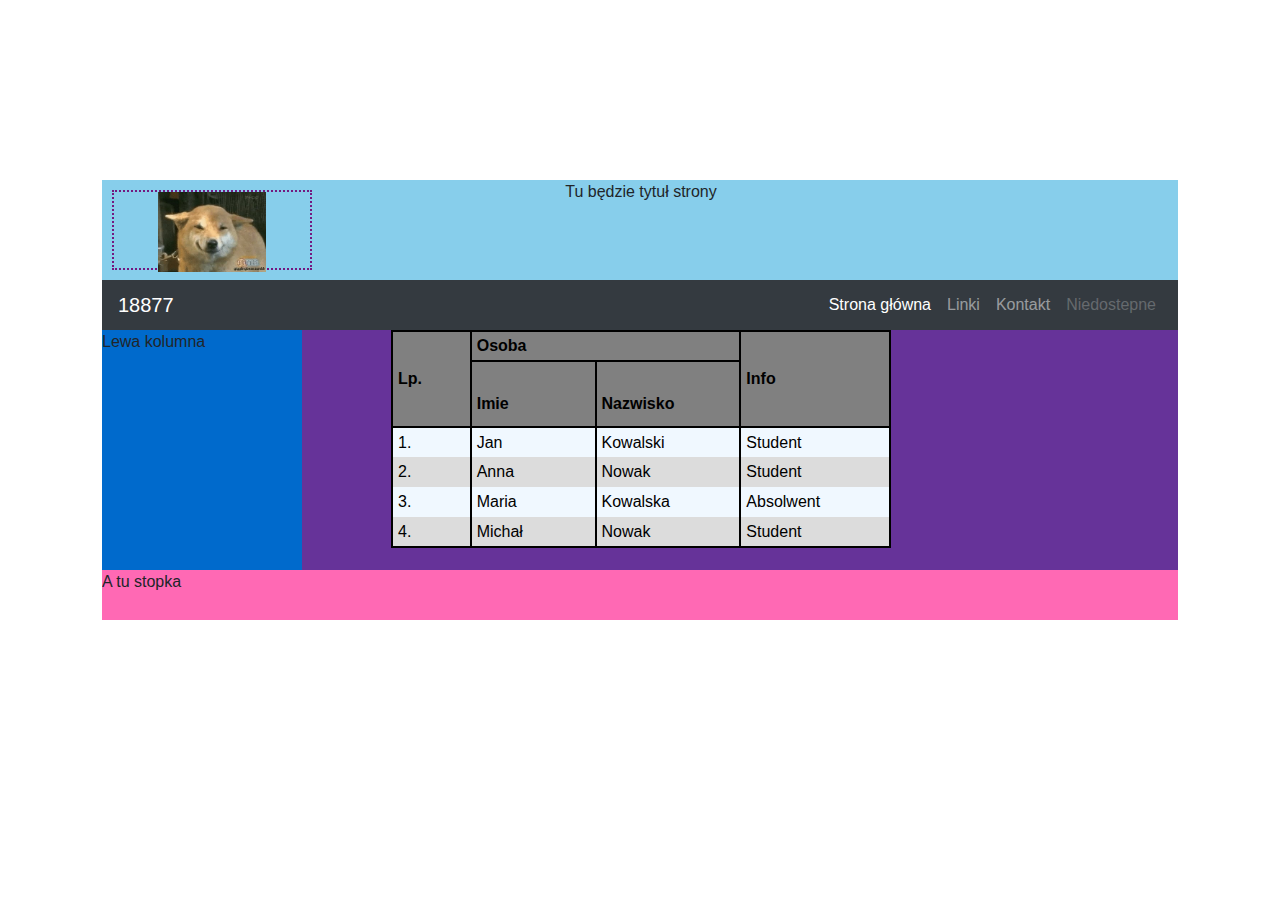
<file: WebContent/index_div.html>
<!doctype html>
<html lang="en">
  <head>
    <!-- Required meta tags -->
    <meta charset="utf-8">
    <meta name="viewport" content="width=device-width, initial-scale=1, shrink-to-fit=no">
    <link href="style.css" rel="stylesheet">
    <!-- Bootstrap CSS -->
    <link rel="stylesheet" href="https://stackpath.bootstrapcdn.com/bootstrap/4.4.1/css/bootstrap.min.css" integrity="sha384-Vkoo8x4CGsO3+Hhxv8T/Q5PaXtkKtu6ug5TOeNV6gBiFeWPGFN9MuhOf23Q9Ifjh" crossorigin="anonymous">
    <title>18877</title>
  </head>
  <body>
       <div id="container">
    <header>Tu będzie tytuł strony
        <div id="logo">
            <img src="image/dog.jpg"  alt="piesel"> 
            </div>
       </header>
    <nav class="navbar navbar-expand-lg navbar-dark bg-dark">
          <a class="navbar-brand" href="#">18877</a>
              <button class="navbar-toggler" type="button" data-toggle="collapse" data-target="#navbarTogglerDemo02" aria-controls="navbarTogglerDemo02" aria-expanded="false" aria-label="Toggle navigation">
                <span class="navbar-toggler-icon"></span>
              </button>
          <div class="collapse navbar-collapse" id="navbarTogglerDemo02">
            <ul class="navbar-nav ml-auto mr-2 mr-lg-0">
              <li class="nav-item active">
                <a class="nav-link" href="#">Strona główna <span class="sr-only">(current)</span></a>
              </li>
              <li class="nav-item">
                <a class="nav-link" href="#">Linki</a>
              </li>
                <li class="nav-item">
                <a class="nav-link" href="#">Kontakt</a>
              </li>
              <li class="nav-item">
                <a class="nav-link disabled" href="#" tabindex="-1" aria-disabled="true">Niedostepne</a>
              </li>
            </ul>
          </div>
        </nav>
    <main>
        <div id="col-left">Lewa kolumna
            </div>
        <div id="col-center">
            <table>
                <tr>
                    <th rowspan="2">Lp.</th>
                    <th colspan="2">Osoba</th>
                    <th rowspan="2">Info</th>
                </tr>
                <tr>
                    <th id="imie">Imie</th>
                    <th id="imie">Nazwisko</th> 
                </tr>
                <tr>
                    <td>1.</td>
                    <td>Jan</td>
                    <td>Kowalski</td>
                    <td>Student</td>
                </tr>
                <tr>
                    <td>2.</td>
                    <td>Anna</td>
                    <td>Nowak</td>
                    <td>Student</td>
                </tr>
                <tr>
                    <td>3.</td>
                    <td>Maria</td>
                    <td>Kowalska</td>
                    <td>Absolwent</td>
                </tr>
                <tr>
                    <td>4.</td>
                    <td>Michał</td>
                    <td>Nowak</td>
                    <td>Student</td>
                </tr>
            </table>
            </div> 
    </main>
       <footer>A tu stopka</footer>
    </div>

    <!-- Optional JavaScript -->
    <!-- jQuery first, then Popper.js, then Bootstrap JS -->
      <script src="https://code.jquery.com/jquery-3.4.1.slim.min.js" integrity="sha384-J6qa4849blE2+poT4WnyKhv5vZF5SrPo0iEjwBvKU7imGFAV0wwj1yYfoRSJoZ+n" crossorigin="anonymous"></script>

    <script src="js/jquery-3.4.1.min.js"></script>
    <script src="https://cdn.jsdelivr.net/npm/popper.js@1.16.0/dist/umd/popper.min.js" integrity="sha384-Q6E9RHvbIyZFJoft+2mJbHaEWldlvI9IOYy5n3zV9zzTtmI3UksdQRVvoxMfooAo" crossorigin="anonymous"></script>
    <script src="https://stackpath.bootstrapcdn.com/bootstrap/4.4.1/js/bootstrap.min.js" integrity="sha384-wfSDF2E50Y2D1uUdj0O3uMBJnjuUD4Ih7YwaYd1iqfktj0Uod8GCExl3Og8ifwB6" crossorigin="anonymous"></script>
  </body>
</html>
</file>
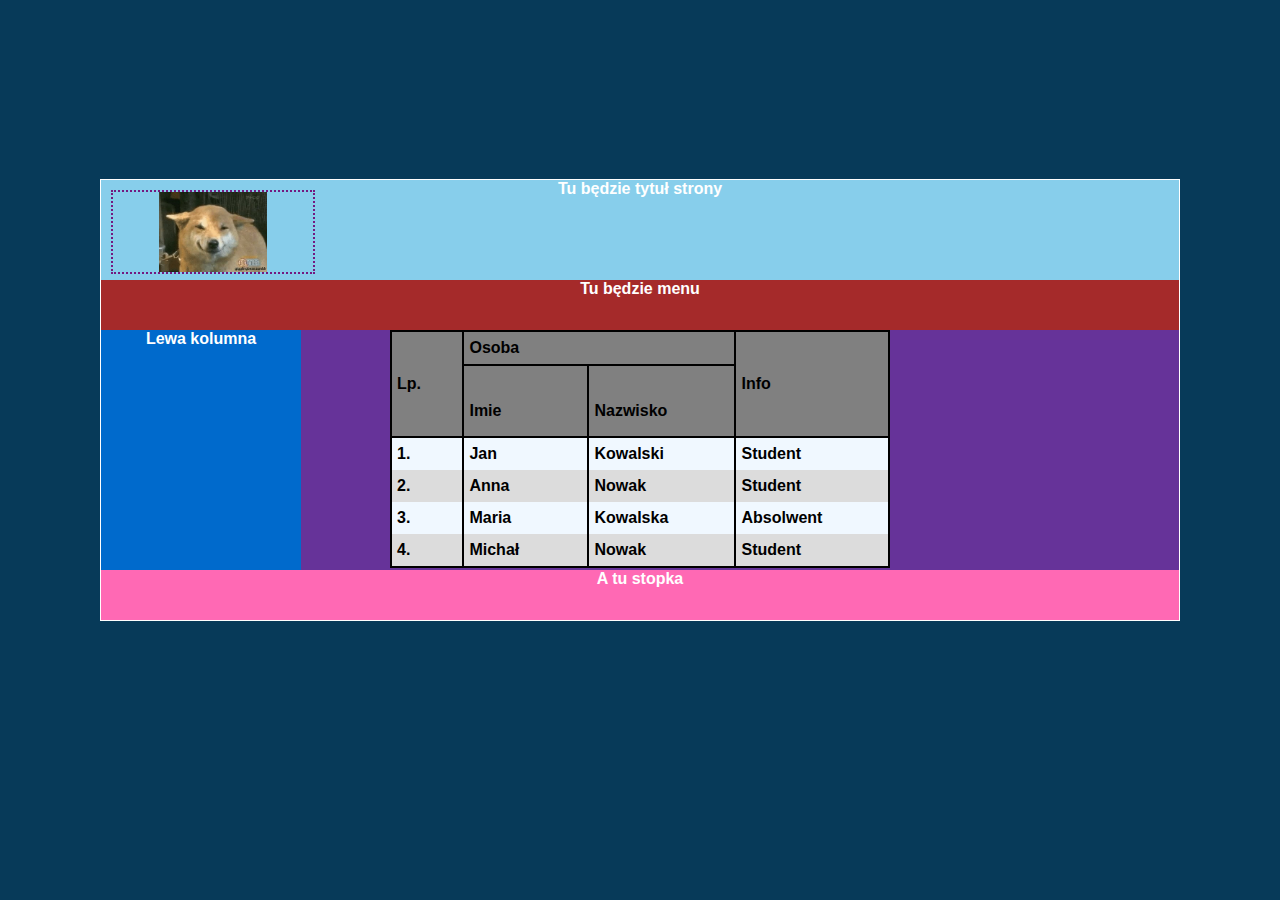
<file: WebContent/nav.html>
<?xml version="1.0" encoding="UTF-8" ?>
<!DOCTYPE html PUBLIC "-//W3C//DTD XHTML 1.0 Transitional//EN"
"http://www.w3.org/TR/xhtml1/DTD/xhtml1-transitional.dtd">
<html xmlns="http://www.w3.org/1999/xhtml">
<head>
    <meta http-equiv="Content-Type" content="text/html;
charset=UTF-8" />
    <link href="style.css" rel="stylesheet"> 
    <title> Siemaneczko </title>
</head>
<body>
   <div id="container">
    <header>Tu będzie tytuł strony
        <div id="logo">
            <img src="image/dog.jpg"  alt="piesel"> 
            </div>
       </header>
    <nav>Tu będzie menu</nav>
    <main>
        <div id="col-left">Lewa kolumna
            </div>
        <div id="col-center">
            <table>
                <tr>
                    <th rowspan="2">Lp.</th>
                    <th colspan="2">Osoba</th>
                    <th rowspan="2">Info</th>
                </tr>
                <tr>
                    <th id="imie">Imie</th>
                    <th id="imie">Nazwisko</th> 
                </tr>
                <tr>
                    <td>1.</td>
                    <td>Jan</td>
                    <td>Kowalski</td>
                    <td>Student</td>
                </tr>
                <tr>
                    <td>2.</td>
                    <td>Anna</td>
                    <td>Nowak</td>
                    <td>Student</td>
                </tr>
                <tr>
                    <td>3.</td>
                    <td>Maria</td>
                    <td>Kowalska</td>
                    <td>Absolwent</td>
                </tr>
                <tr>
                    <td>4.</td>
                    <td>Michał</td>
                    <td>Nowak</td>
                    <td>Student</td>
                </tr>
            </table>
            </div> 
    </main>
       <footer>A tu stopka</footer>
    </div>

   
</body>
</html>
</file>
<file: WebContent/style.css>
header,nav,main,footer{
    display: block;
    width: 1078px;
}
#container{
    position: relative;
    margin: auto;
    margin-top: 14%;
    width: 1078px;
    height: auto;
    overflow: hidden;
    border: 1px solid #ffffff;
}
body{
    color: #ffffff;
    background-color: #073a59;
    margin: 0px;
    text-align: center;
    font-family: "Arial";
    font-weight: bold;
}
header{
    background-color: skyblue;
    height: 100px;
    position: relative;
    text-align: center;
}
nav{
    background-color: brown;
    height: 50px;
}
main{
    background-color:  rebeccapurple;
    height: auto;
    overflow: hidden;
}
footer{
    background-color: rebeccapurple;
    height: 50px;
}
#col-left{
    background-color: #006acc;
    width: 200px;
    height: 240px;
    float: left;
}
#col-center{
    height: auto;
    width: 878px;
}
footer{
    background-color: hotpink;
    clear: both;
}

#logo{
    position: absolute;
    width: 200px;
    height: 80px;
    border: 2px dotted #731980;
    position: absolute;
    top:10px;
    left: 10px;
}
#logo img{
    max-height: 80px;
}
table{
    border-collapse: collapse;
    margin-left: auto;
    margin-right: auto;
}
#imie{
    padding-top: 30px;
    padding-bottom: 10px;
}
#lp{
    width: 10px;
}
table,th,td{
    text-align: left;
    padding-left: 6px;
    border: 2px solid;
    height: 30px;
    width: 500px;
    color: black;
}
tr:nth-child(odd){
   background-color: aliceblue 
}
tr:nth-child(even){
   background-color: gainsboro;
}
th:nth-child(1){
    padding-left: 5px;
    background-color: gray;
    border-bottom-style: solid;
}
tr:nth-child(3){
    border-bottom-style:hidden;
}
tr:nth-child(4){
    border-bottom-style:hidden;
}
tr:nth-child(5){
    border-bottom-style:hidden;
}
th:nth-child(2){
    padding-left: 5px;
    background-color: gray;
}
th:nth-child(3){
    padding-left: 5px;
    background-color: gray;
}
td:nth-child(1){
    padding-left: 5px;
}
td:nth-child(2){
    padding-right: 30px;
    padding-left: 5px;

}
td:nth-child(3){
    padding-right: 30px;
    padding-left: 5px;
}
td:nth-child(4){
    padding-right: 30px;
    padding-left: 5px;
}
</file>
